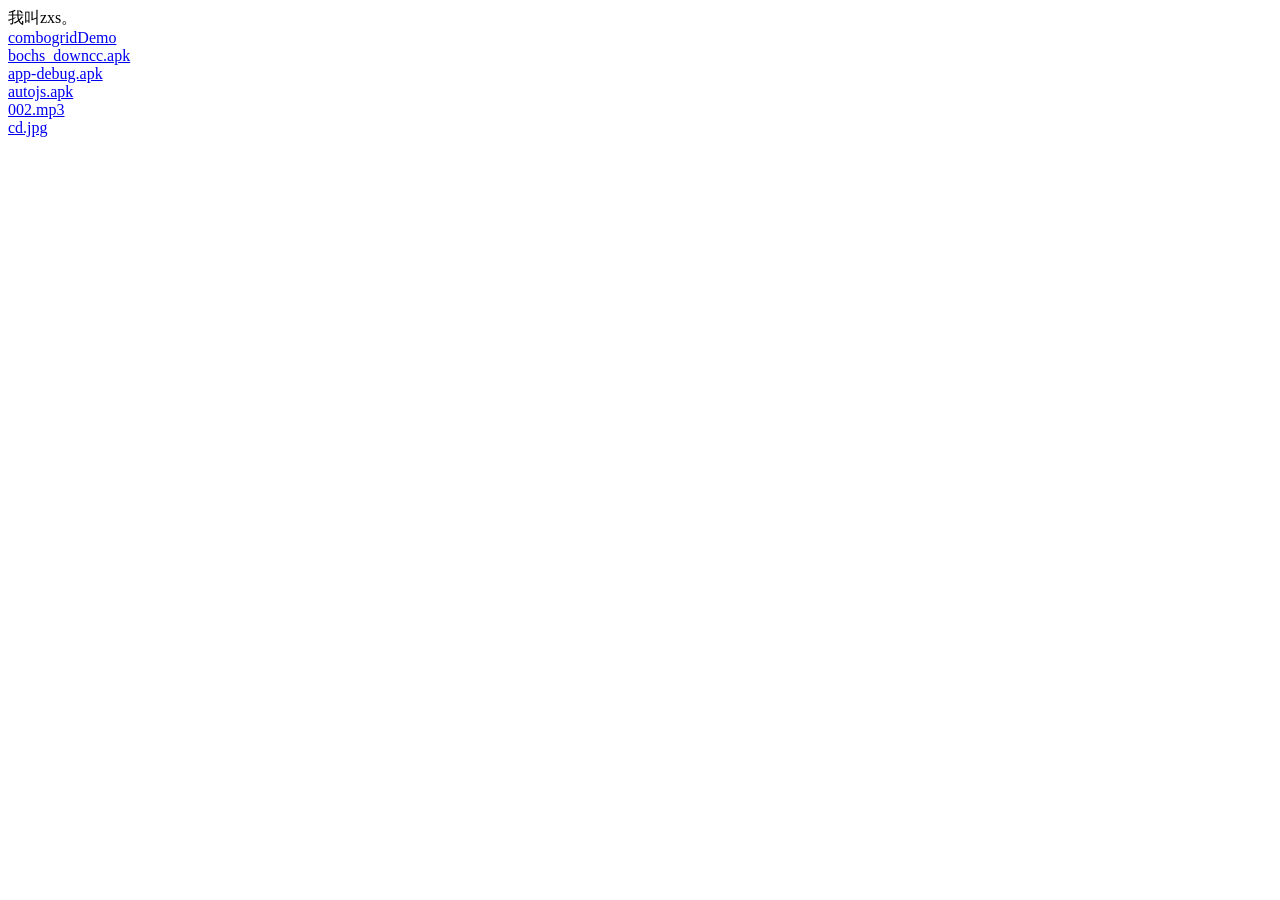
<file: index.html>
﻿<!DOCTYPE html>
<html>
<head>
    <meta http-equiv="content-type" content="text/html;charset=utf-8"/>
    <title>zxs</title>
</head>
<body>
	<div>我叫zxs。</div>
	<div><a href="combogrid/demo.html">combogridDemo</a></div>
	<div><a href="bochs_downcc.apk">bochs_downcc.apk</a></div>
	<div><a href="app-debug.apk">app-debug.apk</a></div>
	<div><a href="autojs.apk">autojs.apk</a></div>
	<div><a href="002.mp3">002.mp3</a></div>
	<div><a href="cd.jpg">cd.jpg</a></div>
</body>
</html>
</file>
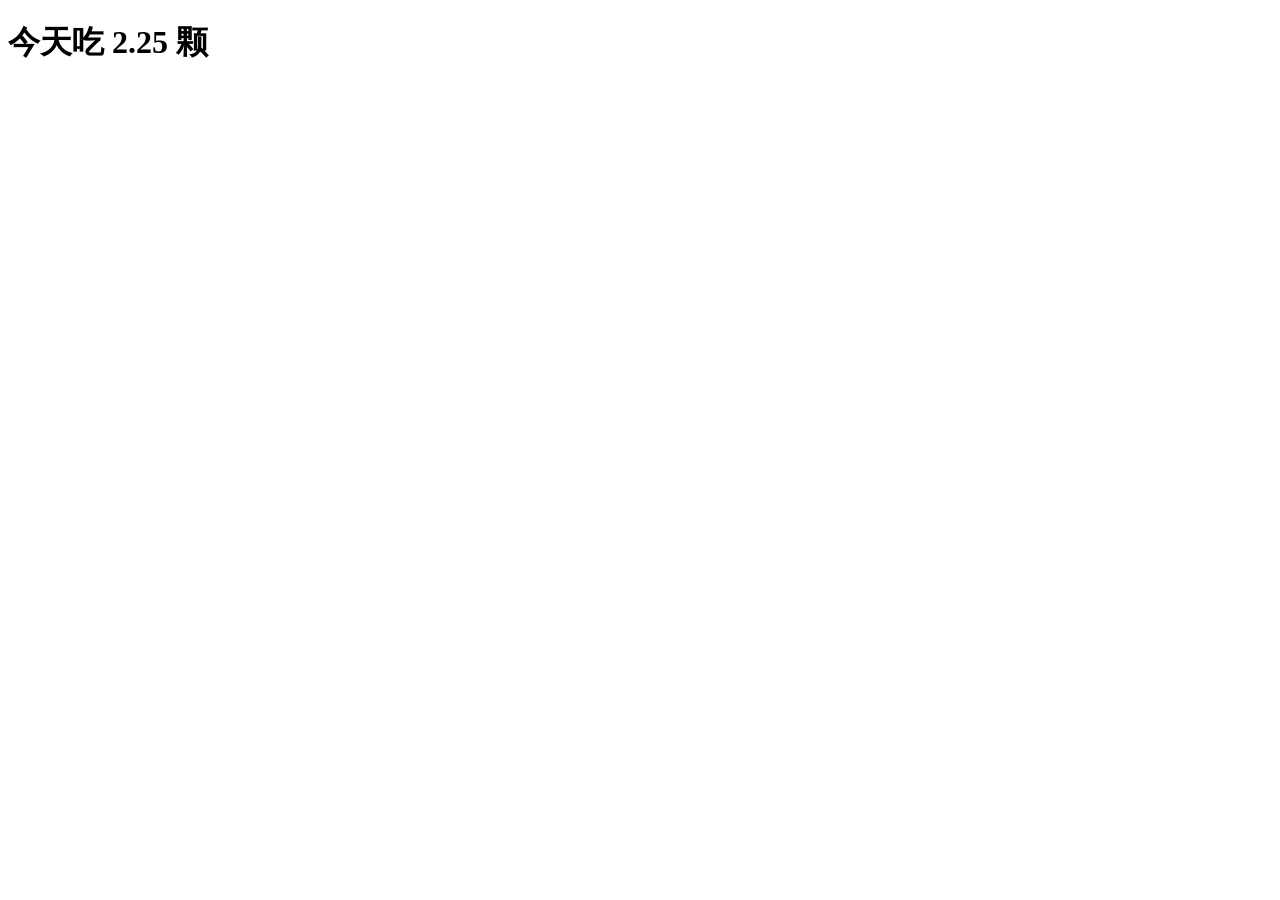
<file: medicine.html>
<!DOCTYPE html>
<html>

<head>
    <title></title>
</head>

<body>
	<h1>
		<span>今天吃</span>
		<span id="num"></span>
		<span>颗</span>
	</h1>
</body>

<script type="text/javascript">
function dateFormat(fmt, date) {
    let ret;
    const opt = {
        "Y+": date.getFullYear().toString(), // 年
        "m+": (date.getMonth() + 1).toString(), // 月
        "d+": date.getDate().toString(), // 日
        "H+": date.getHours().toString(), // 时
        "M+": date.getMinutes().toString(), // 分
        "S+": date.getSeconds().toString() // 秒
        // 有其他格式化字符需求可以继续添加，必须转化成字符串
    };
    for (let k in opt) {
        ret = new RegExp("(" + k + ")").exec(fmt);
        if (ret) {
            fmt = fmt.replace(ret[1], (ret[1].length == 1) ? (opt[k]) : (opt[k].padStart(ret[1].length, "0")))
        };
    };
    return fmt;
}

// let now = dateFormat('YYYY-mm-dd HH:MM:SS',new Date())
let b = new Date('2022-01-30 00:00:00').getTime()
let now = new Date().getTime()
let day = (now -b)/3600/1000/24;
let more = Math.floor(day)
let left = more%2
let str = left === 1?'2.25':'2'
document.getElementById('num').innerHTML= str
</script>
</html>
</file>
